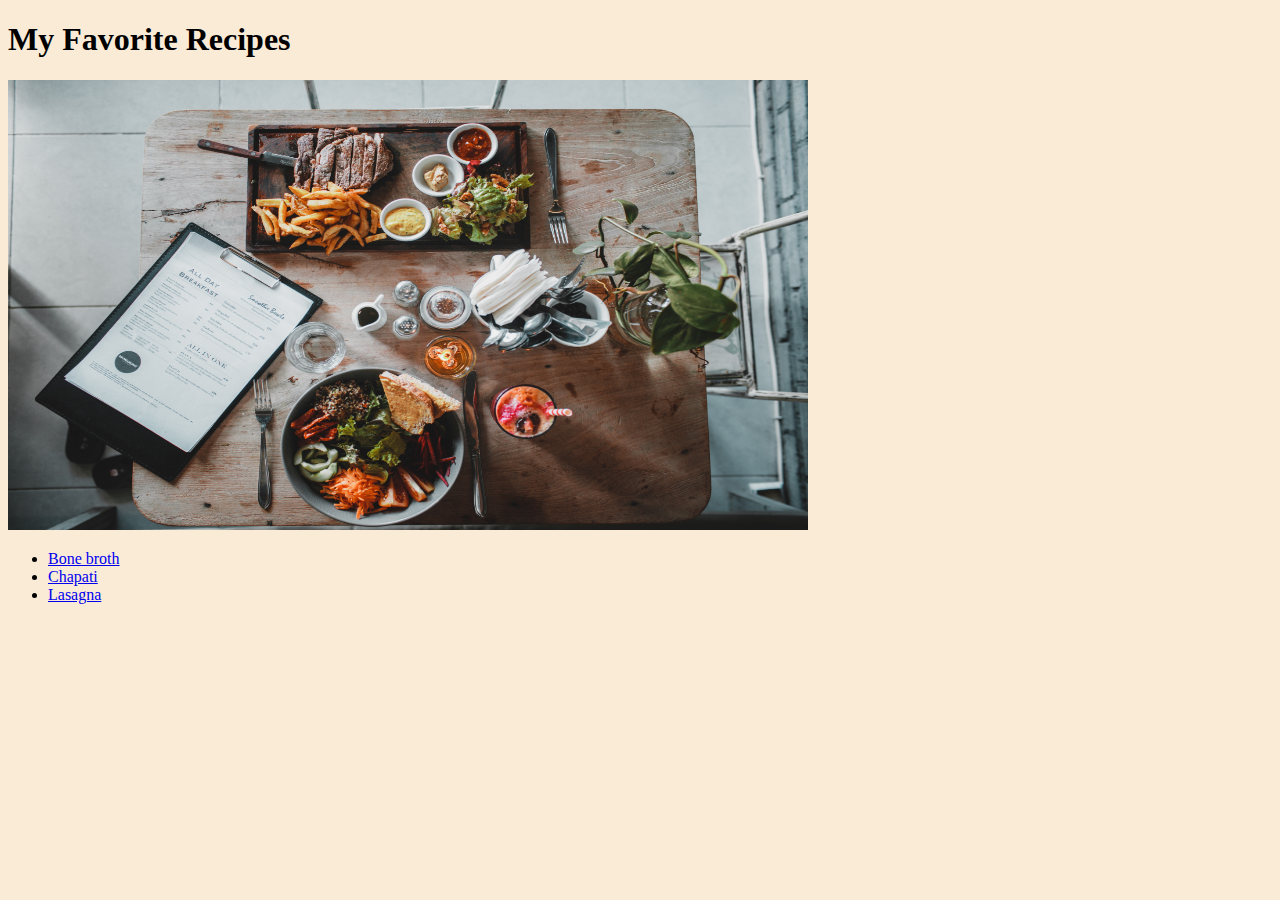
<file: index.html>
<!DOCTYPE html>
<html lang="en">
<head>
    <meta charset="UTF-8">
    <title>Recipes</title>
    <link rel="stylesheet" href="style.css">
</head>
<body>
    <h1>My Favorite Recipes</h1>
    <img src="images/vegetable-salad-and-beaf-steak.jpg" alt="vegetable-salad-and-beaf-steak" style="width:800px;height:450px;">
    
    <div class="recipes">
        <ul class="recipe-list">
            <li><a href="./recipes/bone-broth.html">Bone broth</a></li>
            <li><a href="./recipes/chapati.html">Chapati</a></li>
            <li><a href="./recipes/lasagna.html">Lasagna</a></li>
        </ul>
    </div>
    
</body>
</html>
</file>
<file: style.css>
* {
    background-color: antiquewhite;
}
</file>
